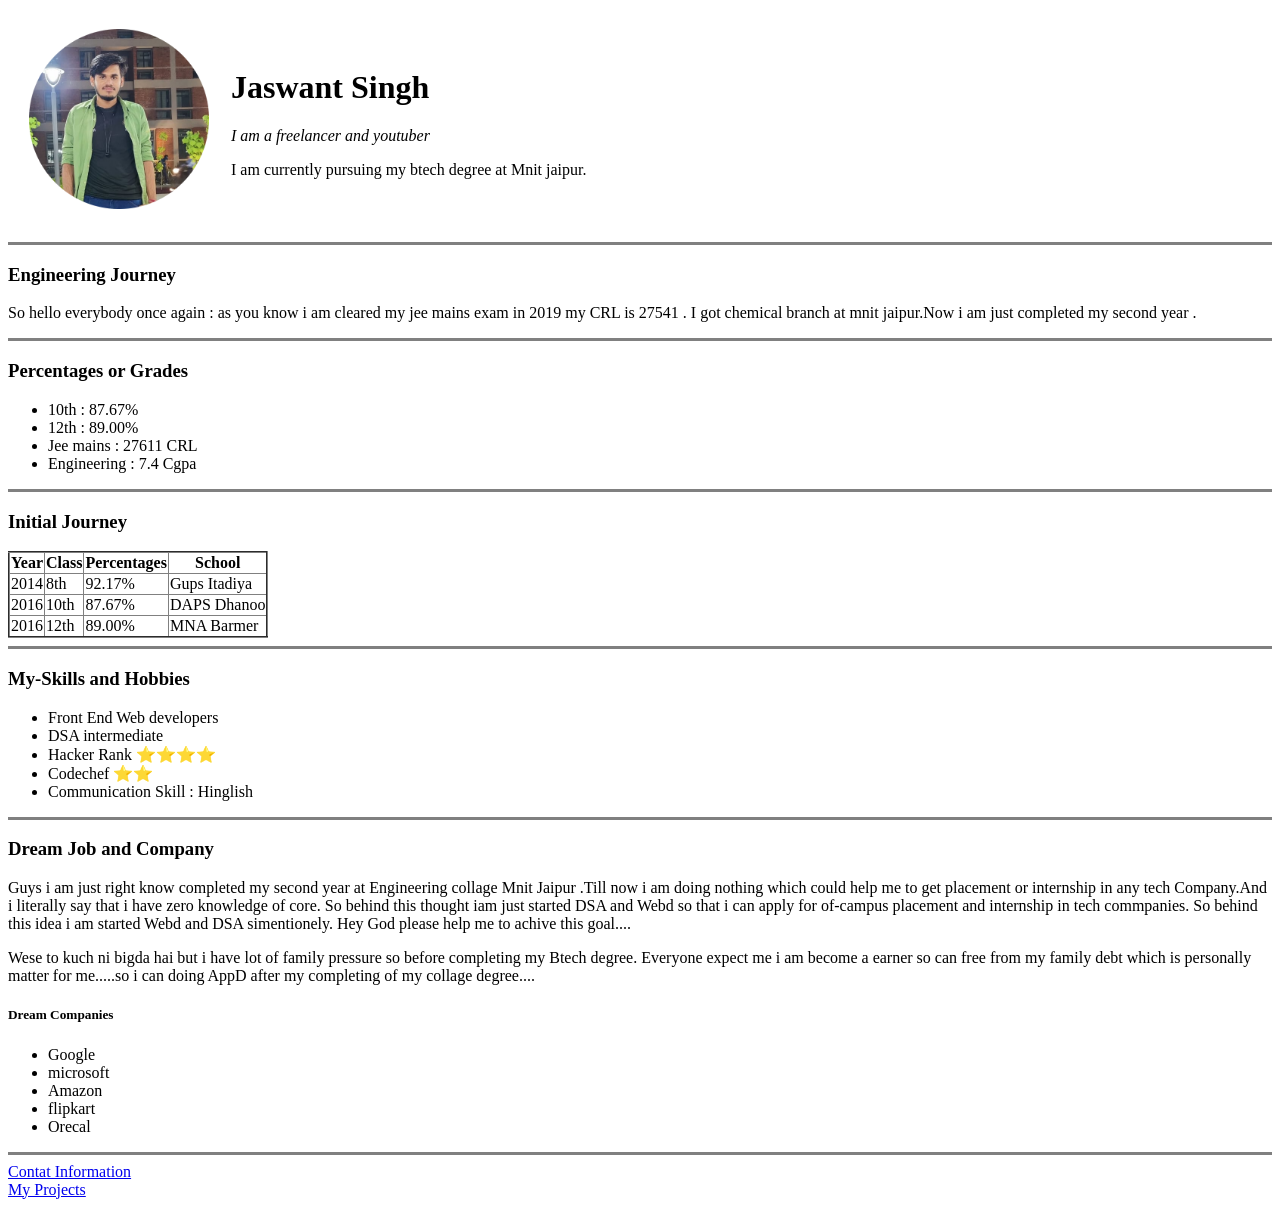
<file: index.html>
<!DOCTYPE html>
<html lang="en" dir="ltr">

<head>
  <meta charset="utf-8">
  <title>Personal Site</title>
  <link rel="stylesheet" href="style.css">
</head>

<body>
  <table cellspacing="20">
    <tr>
      <td><img src="JaswantPhoto.png" alt="Jaswant Singh Photo"></td>
      <td><h1>Jaswant Singh</h1>
      <p> <em>I am a freelancer and youtuber</em></p>
      <p>I am currently pursuing my btech degree at Mnit jaipur.</p></td>
    </tr>
  </table>

  <hr size="3" noshade>
  <h3><strong>Engineering Journey </strong></h3>
  <p>So hello everybody once again : as you know i am cleared my jee mains exam in 2019 my CRL is 27541 . I got chemical branch at mnit jaipur.Now i am just completed my second year .</p>
  <hr size="3" noshade>


  <h3>Percentages or Grades</h3>


  <ul>
    <li>10th : 87.67%</li>
    <li>12th : 89.00%</li>
    <li>Jee mains : 27611 CRL</li>
    <li>Engineering : 7.4 Cgpa</li>
  </ul>
  <hr size="3" noshade>


  <h3>Initial Journey</h3>

  <table cellspacing="20" border="2" rules="all">
    <thead>
    <th>Year</th>
    <th>Class</th>
    <th>Percentages</th>
    <th>School</th>
    </thead>
    <tbody>
   <tr>
     <td>2014</td>
     <td>8th</td>
     <td>92.17%</td>
     <td>Gups Itadiya</td>
   </tr>

   <tr>
     <td>2016</td>
     <td>10th</td>
     <td>87.67%</td>
     <td>DAPS Dhanoo</td>
   </tr>

   <tr>
     <td>2016</td>
     <td>12th</td>
     <td>89.00%</td>
     <td>MNA Barmer</td>
   </tr>
    </tbody>
    <tfoot>

    </tfoot>
  </table>
  <hr size="3" noshade>
  <h3>My-Skills and Hobbies</h3>
 <ul>
   <li>Front End Web developers </li>
   <li>DSA intermediate</li>
   <li>Hacker Rank ⭐⭐⭐⭐</li>
   <li>Codechef ⭐⭐</li>
   <li>Communication Skill : Hinglish</li>
 </ul>
  <hr size="3" noshade>
  <h3>Dream Job and Company</h3>
    <p>Guys i am just right know completed my second year at Engineering collage Mnit Jaipur .Till now i am doing nothing which could help me to get placement or internship in any tech Company.And i literally say that i have zero knowledge of core. So behind this  thought iam just started DSA and Webd so that  i can apply for of-campus placement and internship in tech commpanies. So behind this idea i am started Webd and DSA simentionely. Hey God please help me to achive this goal....</p>
    <p>Wese to kuch ni bigda hai but i have lot of family pressure so before completing my Btech degree. Everyone expect me i am become a earner so can free from my family debt which is personally matter for me.....so i can doing AppD after my completing of my collage degree....</p>
    <h5>Dream Companies</h5>
    <ul>
      <li>Google</li>
    <li>microsoft</li>
    <li>Amazon</li>
    <li>flipkart</li>
    <li>Orecal</li>
    </ul>
  <hr size="3" noshade>

    <a href="contact.html">Contat Information</a> <br>
    <a href="projects.html">My Projects</a> <br>


</body>

</html>
</file>
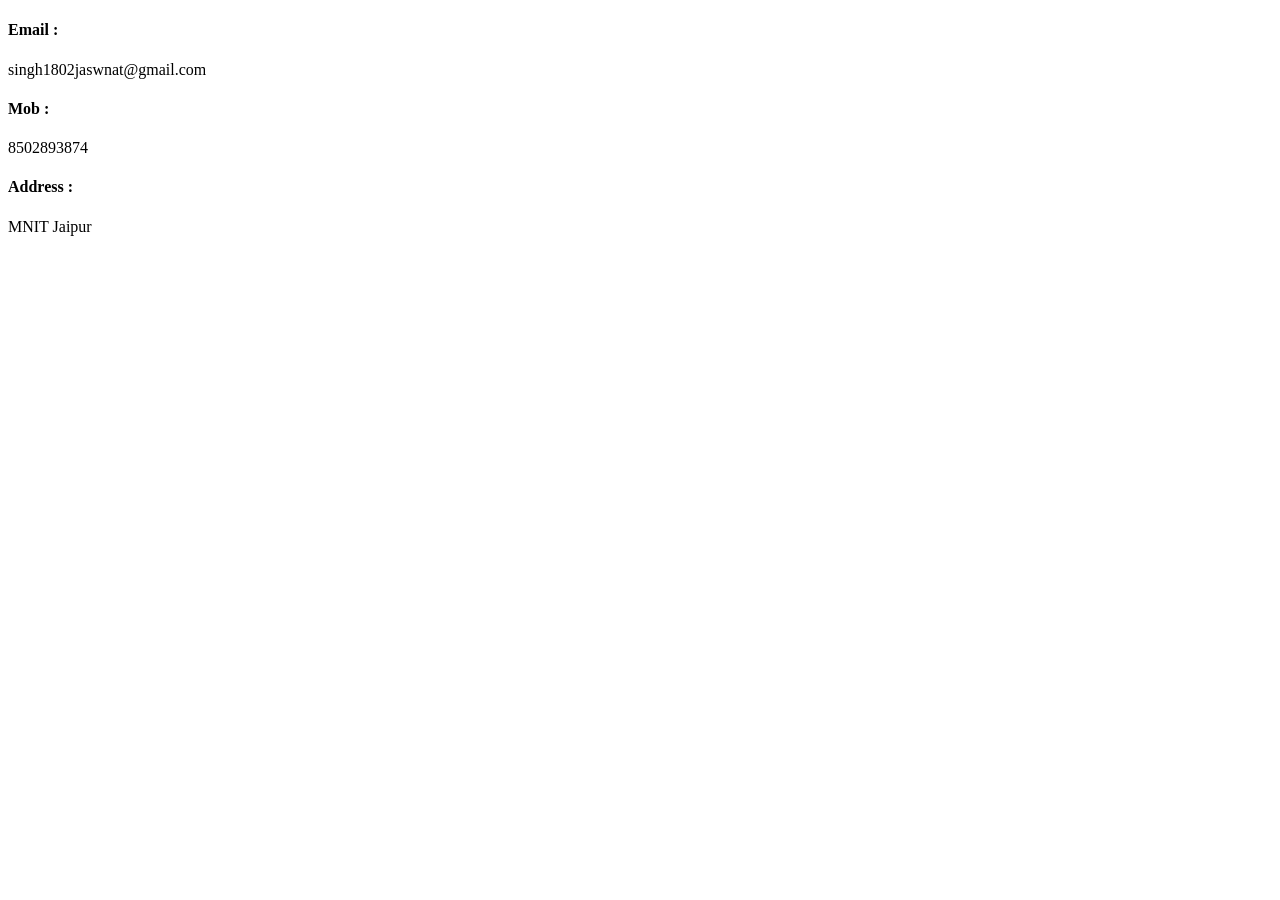
<file: contact.html>
<!DOCTYPE html>
<html lang="en" dir="ltr">
  <head>
    <meta charset="utf-8">
    <title>Contact-Me</title>
  </head>
  <body>
    <p><h4>Email : </h4>singh1802jaswnat@gmail.com</<p>
      <p><h4>Mob : </h4>8502893874</<p>
        <p><h4>Address : </h4>MNIT Jaipur</<p>


  </body>
</html>
</file>
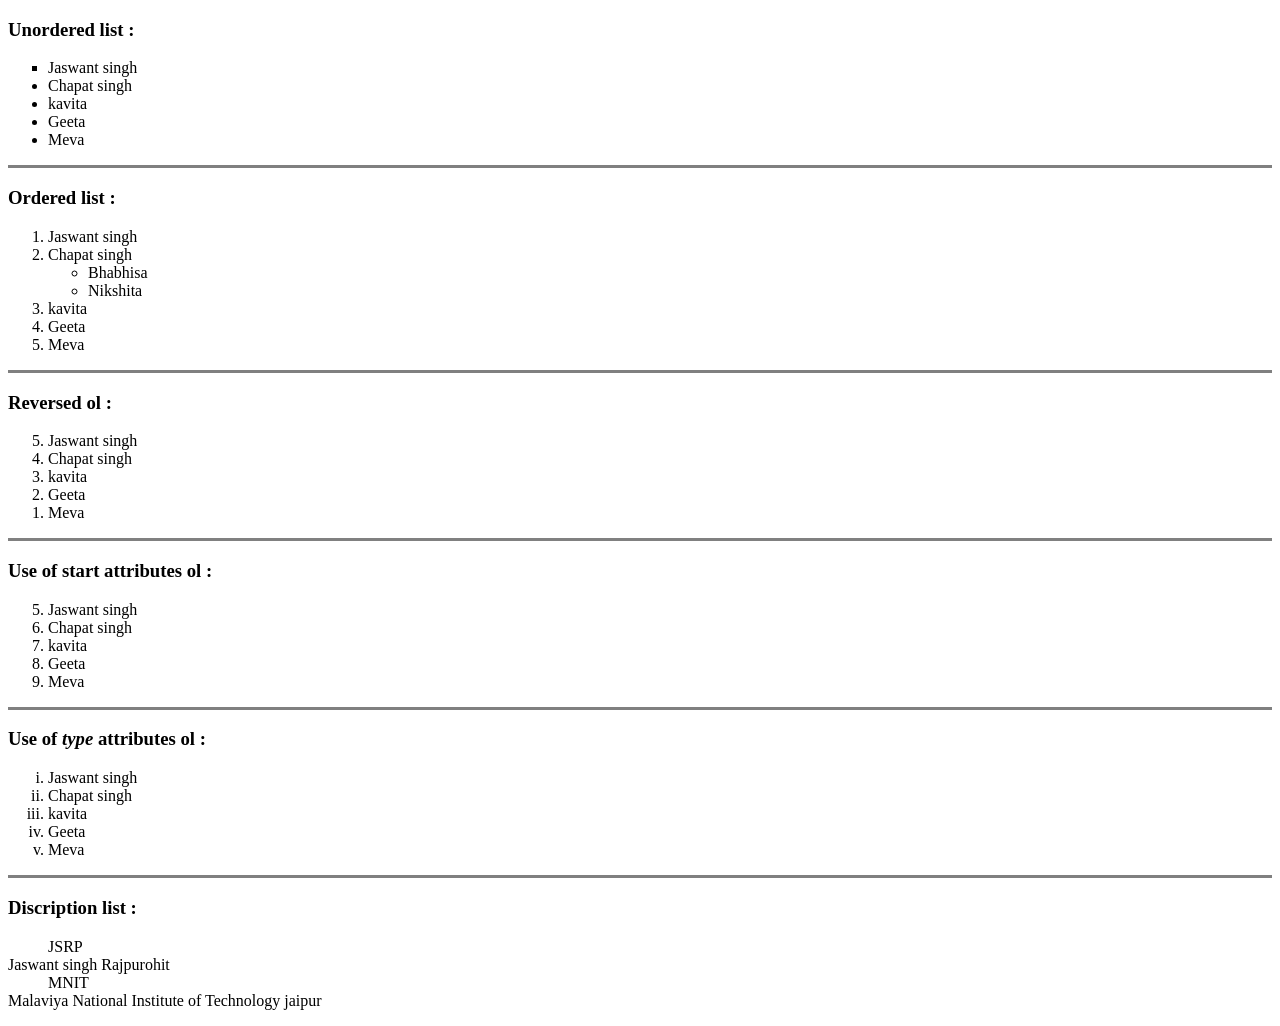
<file: list.html>
<!DOCTYPE html>
<html lang="en" dir="ltr">

<head>
  <meta charset="utf-8">
  <title>List Understanding</title>
</head>

<body>
  <h3>Unordered list : </h3>
  <ul>
    <li type="square">Jaswant singh</li>
    <li>Chapat singh</li>
    <li>kavita </li>
    <li>Geeta</li>
    <li>Meva</li>
  </ul>


  <hr size="3" noshade>



  <h3>Ordered list : </h3>
  <ol>
    <li>Jaswant singh</li>
    <li>Chapat singh <ul>
        <li>Bhabhisa</li>
        <li>Nikshita</li>
      </ul>
    </li>
    <li>kavita </li>
    <li>Geeta</li>
    <li>Meva</li>
  </ol>



  <hr size="3" noshade>


  <h3>Reversed ol : </h3>
  <ol reversed>
    <li>Jaswant singh</li>
    <li>Chapat singh</li>
    <li>kavita </li>
    <li>Geeta</li>
    <li>Meva</li>

  </ol>

  <hr size="3" noshade>


  <h3>Use of start attributes ol : </h3>
  <ol start="5">
    <li>Jaswant singh</li>
    <li>Chapat singh</li>
    <li>kavita </li>
    <li>Geeta</li>
    <li>Meva</li>

  </ol>


  <hr size="3" noshade>


  <h3>Use of <strong> <i>type</i> </strong>attributes ol : </h3>
  <ol type="i">
    <li>Jaswant singh</li>
    <li>Chapat singh</li>
    <li>kavita </li>
    <li>Geeta</li>
    <li>Meva</li>

  </ol>

  <hr size="3" noshade>
  <h3>Discription list : </h3>
  <dl>
    <dd>JSRP</dd>
    <dt>Jaswant singh Rajpurohit</dt>
    <dd>MNIT</dd>
    <dt>Malaviya National Institute of Technology jaipur</dt>


  </dl>

</body>

</html>
</file>
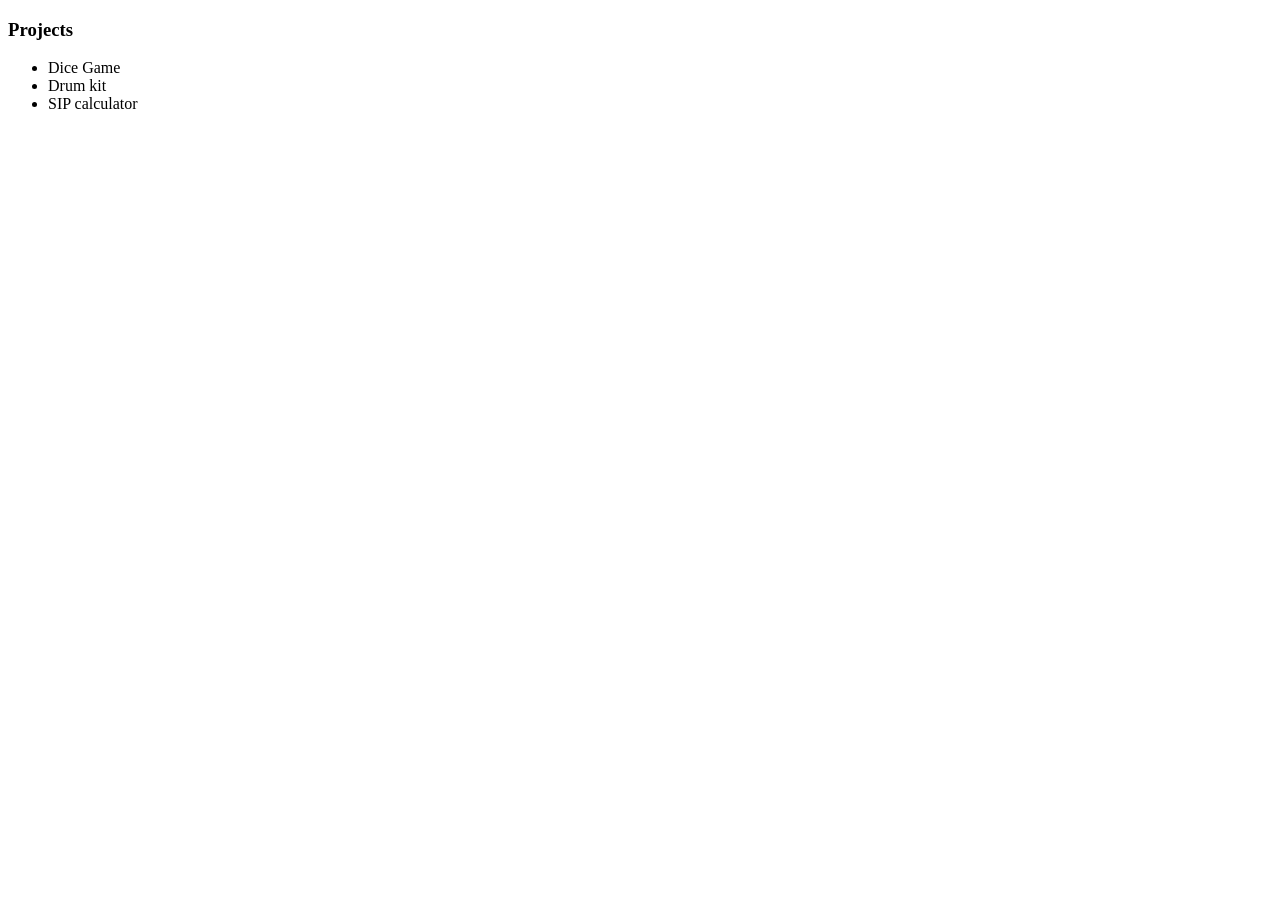
<file: projects.html>
<!DOCTYPE html>
<html lang="en">
<head>
    <meta charset="UTF-8">
    <meta http-equiv="X-UA-Compatible" content="IE=edge">
    <meta name="viewport" content="width=device-width, initial-scale=1.0">
    <title>Document</title>
</head>
<body>
    <h3>Projects</h3>
    <ul>
        <li>Dice Game</li>
        <li>Drum kit</li>
        <li>SIP calculator</li>
        
    </ul>
</body>
</html>
</file>
<file: style.css>
img{
    height: 180px;
}
</file>
